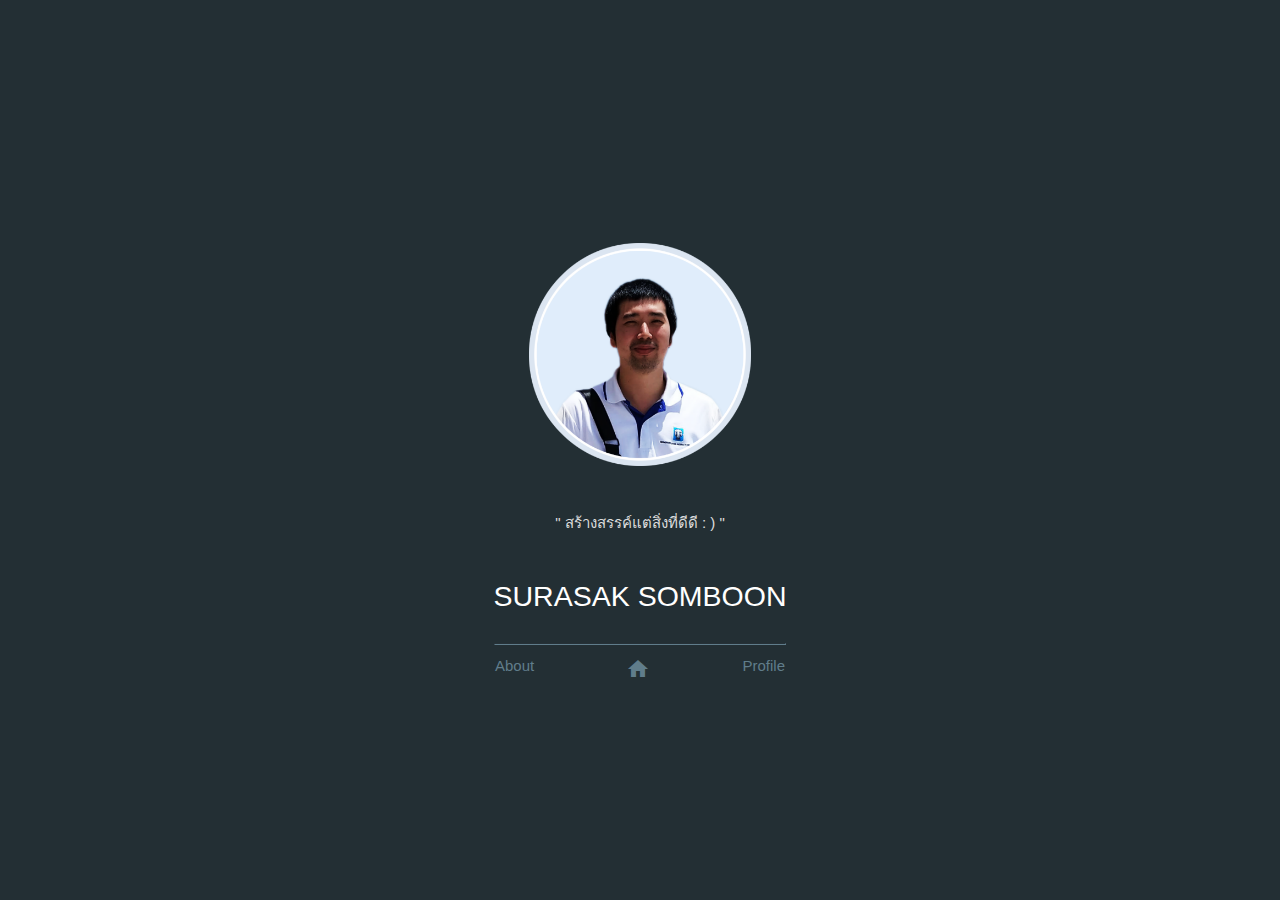
<file: index.html>
<!DOCTYPE html>
<html lang="en">
<head>
    <meta charset="UTF-8">
    <meta name="viewport" content="width=device-width, initial-scale=1.0">
    <link rel="stylesheet" type="text/css" href="./style.css">
    <link rel="stylesheet" href="https://fonts.googleapis.com/icon?family=Material+Icons">
    <title>Portfolio</title>
</head>
<body> 

    <div class="box-contain">
        <div class="box">
            <div class="image">
                <img src="./img/portfolio_image.png" alt="Avatar" width="55%">                
                <p>" สร้างสรรค์แต่สิ่งที่ดีดี : ) "</p>
                <!-- // ## สิ่งทีดีหรือไม่ดี ถูกหรือผิด ต้องแบ่งให้ชัดเจน ไม่งั้นเราจะเข้าข้างตนเอง  ถ้ามีความชัดเจนได้ การพัฒนาไม่ว่าด้านไหน เราก็จะพัฒนาได้ไวขึ้น ดีขึ้น "รู้ตัวไวก็ปรับปรุงไว ไม่รู้ตัวก็ไม่สามารถปรับปรุงได้" ato ได้กล่าวไว้ ☺ -->
            </div>
            <div class="text-title  text-index">SURASAK SOMBOON</div>

            <hr>
            <div class="box-row">                
                <div class=text-link><a href="about.html">About </a></div>
                <div class=text-link><a href="index.html"><span class="material-icons"> home </span> </a></div>
                <div class=text-link><a href="profile.html">Profile </a></div>
            </div>                        
        </div>        
    </div> 
    
</body>
</html>
</file>
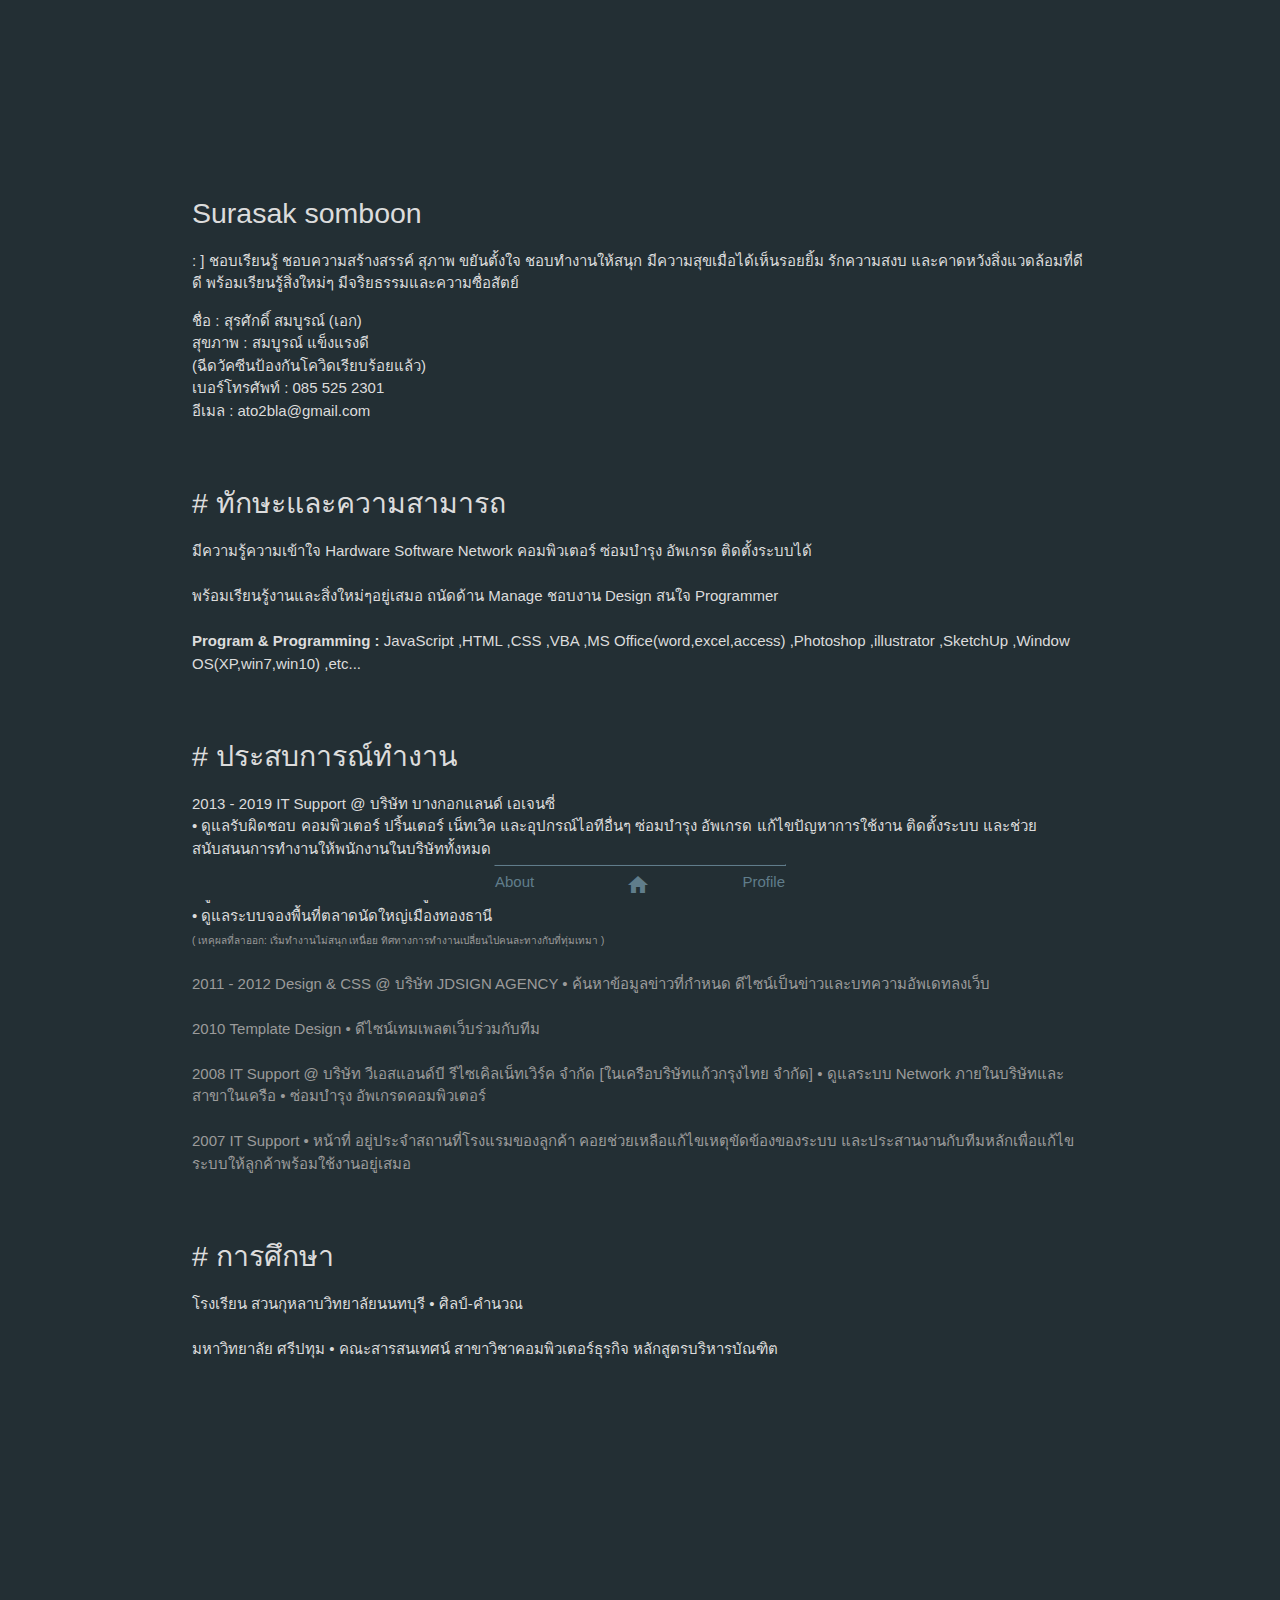
<file: about.html>
<!DOCTYPE html>
<html lang="en">
<head>
    <meta charset="UTF-8">
    <meta name="viewport" content="width=device-width, initial-scale=1.0">
    <link rel="stylesheet" type="text/css" href="./style.css">
    <link rel="stylesheet" href="https://fonts.googleapis.com/icon?family=Material+Icons">
    <title>surasak</title>
</head>
<body>
    
        <div class="box-contain">
            <div class="box">
                <div class="align-L box-text-50">
                    <div class="text-title">Surasak somboon</div>
                    <p>: ] ชอบเรียนรู้ ชอบความสร้างสรรค์ สุภาพ ขยันตั้งใจ ชอบทำงานให้สนุก มีความสุขเมื่อได้เห็นรอยยิ้ม 
                        รักความสงบ และคาดหวังสิ่งแวดล้อมที่ดีดี 
                        พร้อมเรียนรู้สิ่งใหม่ๆ มีจริยธรรมและความซื่อสัตย์
                    </p>

                    <p>ชื่อ : สุรศักดิ์ สมบูรณ์ (เอก) <br>
                       สุขภาพ : สมบูรณ์ แข็งแรงดี <br>
                       (ฉีดวัคซีนป้องกันโควิดเรียบร้อยแล้ว) <br>
                       เบอร์โทรศัพท์ : 085 525 2301 <br>
                       อีเมล : ato2bla@gmail.com
                    </p>

                    <br><br>
                    <div class="text-title"># ทักษะและความสามารถ</div>
                    <p>มีความรู้ความเข้าใจ Hardware Software Network คอมพิวเตอร์ ซ่อมบำรุง อัพเกรด ติดตั้งระบบได้

                        <br><br>พร้อมเรียนรู้งานและสิ่งใหม่ๆอยู่เสมอ 
                        ถนัดด้าน Manage ชอบงาน Design สนใจ Programmer
                        
                        <br><br><b>Program & Programming :</b> JavaScript ,HTML ,CSS ,VBA ,MS Office(word,excel,access) ,Photoshop ,illustrator ,SketchUp ,Window OS(XP,win7,win10) ,etc...

                    </p>

                    <br><br>
                    <div class="text-title"># ประสบการณ์ทำงาน</div>
                    <p>
                        2013 - 2019  IT Support  @ บริษัท บางกอกแลนด์ เอเจนซี่ 
                        <br>• ดูแลรับผิดชอบ คอมพิวเตอร์ ปริ้นเตอร์ เน็ทเวิค และอุปกรณ์ไอทีอื่นๆ ซ่อมบำรุง อัพเกรด แก้ไขปัญหาการใช้งาน ติดตั้งระบบ และช่วยสนับสนุนการทำงานให้พนักงานในบริษัททั้งหมด
                        <br>• ดูแลระบบลานจอดรถ รอบคอนโดเมืองทองธานีมากกว่า 6 ลานจอด
                        <br>• ดูแลระบบบัตรเงินสด Food Court ศูนย์อาหาร COSMO BAZAAR
                        <br>• ดูแลระบบจองพื้นที่ตลาดนัดใหญ่เมืองทองธานี
                        <br>
                        <span class="font-small">
                            ( เหคุผลที่ลาออก: เริ่มทำงานไม่สนุก เหนื่อย ทิศทางการทำงานเปลี่ยนไปคนละทางกับที่ทุ่มเทมา )
                        </span>
                        <br><br>
                        <span class="text-color-80">
                        2011 - 2012  Design & CSS  @ บริษัท JDSIGN AGENCY
                        • ค้นหาข้อมูลข่าวที่กำหนด ดีไซน์เป็นข่าวและบทความอัพเดทลงเว็บ<br><br>
                        2010  Template Design  • ดีไซน์เทมเพลตเว็บร่วมกับทีม<br><br>
                        2008  IT Support  @ บริษัท วีเอสแอนด์บี รีไซเคิลเน็ทเวิร์ค จำกัด [ในเครือบริษัทแก้วกรุงไทย จำกัด] 
                        • ดูแลระบบ Network ภายในบริษัทและสาขาในเครือ 
                        • ซ่อมบำรุง อัพเกรดคอมพิวเตอร์<br><br>
                        2007  IT Support 
                        • หน้าที่ อยู่ประจำสถานที่โรงแรมของลูกค้า คอยช่วยเหลือแก้ไขเหตุขัดข้องของระบบ และประสานงานกับทีมหลักเพื่อแก้ไขระบบให้ลูกค้าพร้อมใช้งานอยู่เสมอ
                        </span>
                    </p>

                    <br><br>
                    <div class="text-title"># การศึกษา</div>
                    <p>
                        โรงเรียน สวนกุหลาบวิทยาลัยนนทบุรี • ศิลป์-คำนวณ <br><br>
                        มหาวิทยาลัย ศรีปทุม • คณะสารสนเทศน์ สาขาวิชาคอมพิวเตอร์ธุรกิจ หลักสูตรบริหารบัณฑิต
                    </p>
                    

                </div>

                <div class="before-footer"></div>                
                <div class="width-100 bar-footer">
                    <div>
                        <hr class="hr-footer">
                    </div>
                    <div class="box-row-bottom"> 
                        
                        <div class=text-link><a href="about.html">About </a></div>
                        <div class=text-link><a href="index.html"><span class="material-icons"> home </span> </a></div>
                        <div class=text-link><a href="profile.html">Profile </a></div> 
                    </div> 
                </div>       
        </div> 
    
</body>
</html>
</file>
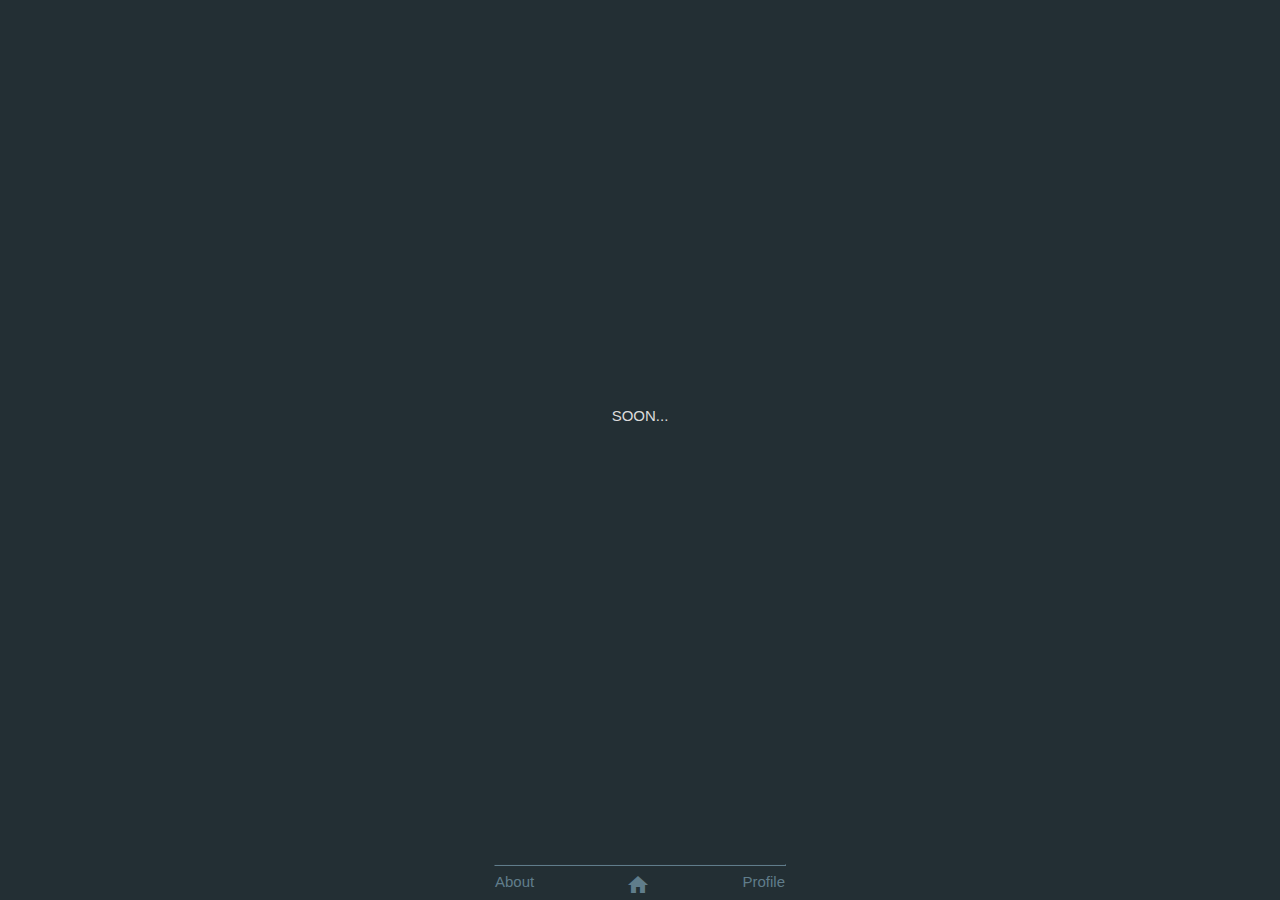
<file: profile.html>
<!DOCTYPE html>
<html lang="en">
<head>
    <meta charset="UTF-8">
    <meta name="viewport" content="width=device-width, initial-scale=1.0">
    <link rel="stylesheet" type="text/css" href="./style.css">
    <link rel="stylesheet" href="https://fonts.googleapis.com/icon?family=Material+Icons">
    <title>surasak</title>
</head>
<body> 

    <div class="box-contain">
        <div class="box">
            <div>
                SOON...
            </div>   

            <div class="before-footer"></div>                
            <div class="width-100 bar-footer">
                <div>
                    <hr class="hr-footer">
                </div>
                <div class="box-row-bottom"> 
                    
                    <div class=text-link><a href="about.html">About </a></div>
                    <div class=text-link><a href="index.html"><span class="material-icons"> home </span> </a></div>
                    <div class=text-link><a href="profile.html">Profile </a></div> 
                </div> 
            </div>   

        </div>        
    </div> 
    
</body>
</html>
</file>
<file: style.css>
html {
    font-size: 15px;
    background: #232f34;
    /* background: linear-gradient(90deg,  #232f34 0%,#344955 50%,#4A6572 100%); */
}

body{
    margin: 0;
    text-align: center;
    font-family: Roboto,sans-serif;    
    /* color: white; */
    color: #dcdcdc;
}

.box-contain {
    display: flex;
    min-height: 100vh;    
}

.box{
    flex: 1;
    display: flex;
    align-items: center;
    justify-content: center;  
    flex-wrap: wrap;
    flex-direction: column; 
}

.image {    
    margin-bottom: 2rem;        
}
.image > img {
    border-radius: 50%;
}

.text-index {
    color: white;
}
.text-title {
    font-size: 1.9rem;
}
.align-L {    
    align-self: start;
    text-align: left;
}

.box-text-50 {
    margin: 15%;
    line-height: 1.5;
}

hr {
    width: 290px;
    margin-top: 30px;
    border-color: #607D8B;  
}


.text-link {    
    transition: 0.5s;
}
.text-link:hover {    
    font-size: 1.2rem;    
}
a:link {
    text-decoration: none;
    color: #607D8B;
}
a:visited {
    color: #607D8B;
}
a:hover {
    color: #FF9800;
}
a:active {
    color: #091d29
}

.box-row {
    margin-top: 0.3rem; 
    display: flex;     
    flex-wrap: wrap;
    flex-direction: row; 
    width: 290px;
    justify-content: space-between;
    color: #607D8B;
}

.width-100 {
    width: 100%;
    color: #607D8B;
    position: fixed;    
    bottom: 0;    
}
.bar-footer {    
    background: #232f34; 
}
.box-row-bottom {    
    width: 290px;
    display: flex;  
    justify-content: space-between;
    margin: auto;
}
.hr-footer {
    margin-top: 10px;
}

.after-top {
    margin-top: 30px;
}
.before-footer {
    margin-bottom: 70px;
}


.text-color-80 {
    color: #9b9b9b;
}
.font-small {
    font-size: 10px;
    color: #9b9b9b;
}
</file>
